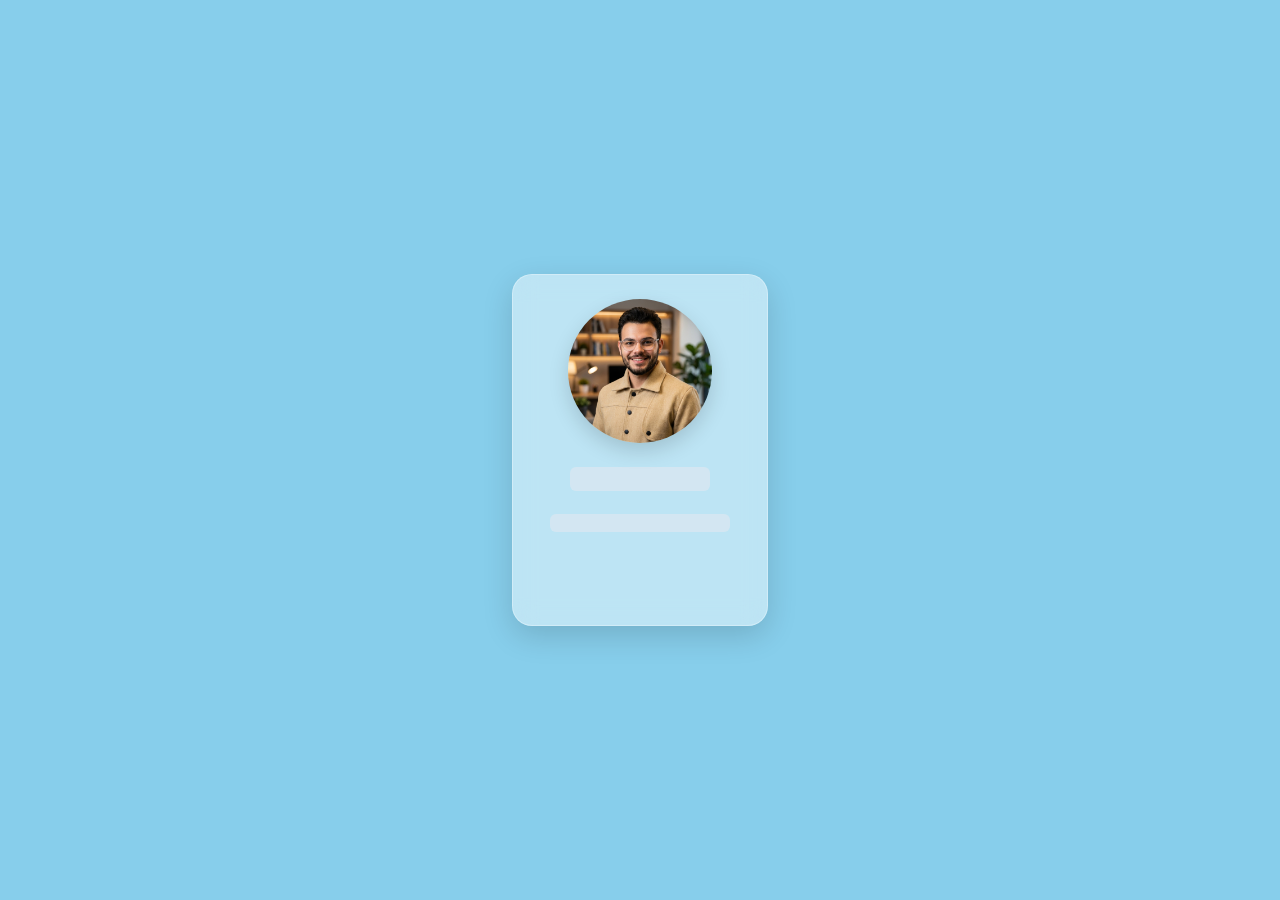
<file: projects/practice/day-03/index.html>
<!DOCTYPE html>
<html lang="fa" dir="rtl">

<head>
    <meta charset="UTF-8">
    <meta name="viewport" content="width=device-width, initial-scale=1.0">
    <title>Practice Day 03</title>
    <link rel="stylesheet" href="./style.css">
</head>

<body>
    <section class="section-profile">
        <div class="container-profile">
            <img src="./teacher2.jpg" alt="Profile">
            <div class="info">
                <!-- ردیف نام -->
                <div class="field-slot">
                    <div class="loading loading-name"></div>
                    <h1 class="field-text"></h1>
                </div>

                <!-- ردیف ایمیل -->
                <div class="field-slot">
                    <div class="loading loading-email"></div>
                    <p class="field-text"></p>
                </div>

                <!-- دکمه تلاش مجدد -->
                <button class="tryAgain">تلاش مجدد</button>
            </div>
        </div>
    </section>
    <script src="./script.js"></script>
</body>

</html>
</file>
<file: projects/practice/day-03/style.css>
* {
    box-sizing: border-box;
    margin: 0;
    padding: 0;
}

body {
    width: 100vw;
    height: 100vh;
    overflow: hidden;
    font-family: system-ui, -apple-system, BlinkMacSystemFont, 'Segoe UI', Roboto, sans-serif;
}

.section-profile {
    width: 100%;
    height: 100%;
    display: flex;
    justify-content: center;
    align-items: center;
    background-color: skyblue;
}

.container-profile {
    padding: 1.5rem;
    width: 16rem;
    min-height: 22rem;
    box-shadow: 0 10px 30px rgba(0, 0, 0, 0.15);
    display: flex;
    flex-direction: column;
    align-items: center;
    background: rgba(255, 255, 255, 0.45);
    backdrop-filter: blur(12px);
    border: 1px solid rgba(255, 255, 255, 0.3);
    border-radius: 1.25rem;
    transition: transform 0.3s ease;
}

.container-profile:hover {
    transform: translateY(-4px);
}

img {
    border-radius: 50%;
    width: 9rem;
    height: 9rem;
    object-fit: cover;
    box-shadow: 0 8px 20px rgba(0, 0, 0, 0.15);
}

.info {
    width: 100%;
    display: flex;
    flex-direction: column;
    align-items: center;
    gap: 0.75rem;
    margin-top: 1.25rem;
}

/* اسلات‌هایی که اسکلتون و متن دقیقاً هم‌اندازه و هم‌مکان در آن‌ها قرار می‌گیرند */
.field-slot {
    width: 100%;
    display: flex;
    justify-content: center;
    align-items: center;
    min-height: 2rem;
}

/* استایل اسکلتون لودر */
.loading {
    border-radius: 6px;
    background: rgba(226, 232, 240, 0.6);
    position: relative;
    overflow: hidden;
}

.loading-name {
    width: 140px;
    height: 24px;
}

.loading-email {
    width: 180px;
    height: 18px;
}

.loading::before {
    content: "";
    position: absolute;
    inset: 0;
    background: linear-gradient(
        90deg,
        transparent,
        rgba(255, 255, 255, 0.8),
        transparent
    );
    transform: translateX(-100%);
    animation: shimmer 1.2s infinite;
}

@keyframes shimmer {
    100% {
        transform: translateX(100%);
    }
}

/* متن‌ها */
.field-text {
    display: none;
    text-align: center;
    word-break: break-word;
    opacity: 0;
    transform: translateY(6px);
    transition: opacity 0.35s ease, transform 0.35s ease;
}

h1.field-text {
    font-size: 1.25rem;
    font-weight: 700;
    color: #1e293b;
}

p.field-text {
    font-size: 0.95rem;
    color: #475569;
}

.field-text.show {
    display: block;
    opacity: 1;
    transform: translateY(0);
}

/* دکمه تلاش مجدد */
.tryAgain {
    display: none;
    margin-top: 0.5rem;
    padding: 0.5rem 1.5rem;
    border: none;
    border-radius: 0.5rem;
    cursor: pointer;
    background-color: #0284c7;
    color: white;
    font-size: 0.95rem;
    font-weight: 600;
    transition: background-color 0.2s ease, transform 0.1s ease;
}

.tryAgain:hover {
    background-color: #0369a1;
}

.tryAgain:active {
    transform: scale(0.97);
}

.tryAgain.show {
    display: block;
}
</file>
